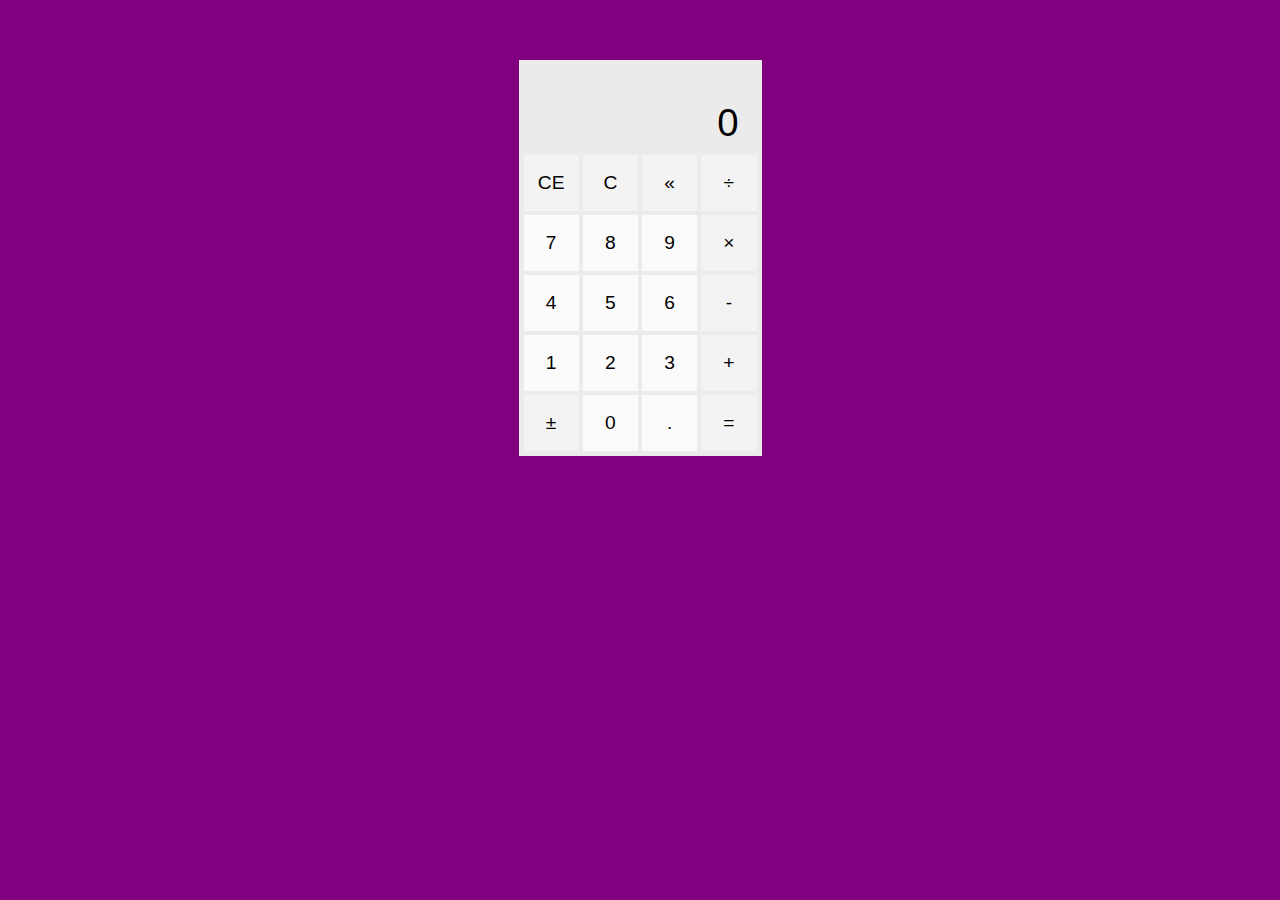
<file: week_3/04.05_calculator/index.html>
<!DOCTYPE html>
<html lang="en">
<head>
    <meta charset="UTF-8">
    <link rel="stylesheet" type="text/css" href="style.css"/>
    <title>Calculator</title>
</head>
<body>
    <div class="calculator">
      
      <input type="text" id="upper-field">
      <input type="text" id="lower-field" value="0">
      
      <div class="calc-row">
        <button type="button" class="operator" onclick="calculate('CE')">CE</button>
        <button type="button" class="operator" onclick="calculate('C')">C</button>
        <button type="button" class="operator" onclick="calculate('del')">&laquo;</button>
        <button type="button" class="operator" onclick="calculate('divide')">&divide;</button>
      </div>

      <div class="calc-row">
        <button type="button" onclick="calculate('7')">7</button>
        <button type="button" onclick="calculate('8')">8</button>
        <button type="button" onclick="calculate('9')">9</button>
        <button type="button" class="operator" onclick="calculate('times')">&times;</button>
      </div>

      <div class="calc-row">
        <button type="button" onclick="calculate('4')">4</button>
        <button type="button" onclick="calculate('5')">5</button>
        <button type="button" onclick="calculate('6')">6</button>
        <button type="button" class="operator" onclick="calculate('minus')">-</button>
      </div>
    
      <div class="calc-row">
        <button type="button" onclick="calculate('1')">1</button>
        <button type="button" onclick="calculate('2')">2</button>
        <button type="button" onclick="calculate('3')">3</button>
        <button type="button" class="operator" onclick="calculate('plus')">+</button>
      </div>
    
      <div class="calc-row">
        <button type="button" class="operator" onclick="calculate('plus-minus')">&plusmn;</button>
        <button type="button" onclick="calculate('0')">0</button>
        <button type="button" onclick="calculate('dot')">.</button>
        <button type="button" class="operator" onclick="calculate('equals')">=</button>
      </div>
    </div>
</body>
<script src="main.js"></script>
</html>
</file>
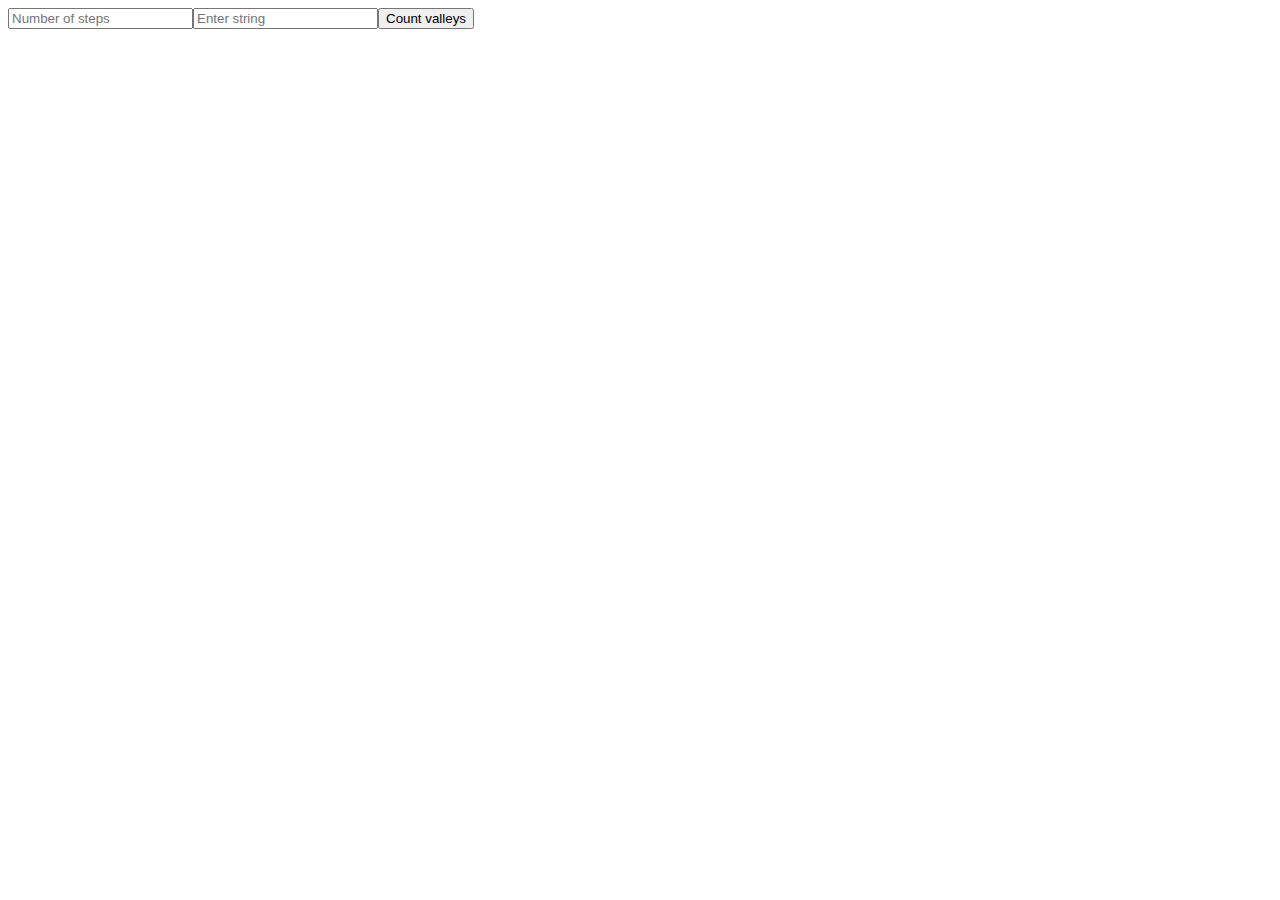
<file: week_3/04.05_valleys/index.html>
<!DOCTYPE html>
<html lang="en">
<head>
    <meta charset="UTF-8">
    <meta name="viewport" content="width=device-width, initial-scale=1.0">
    <meta http-equiv="X-UA-Compatible" content="ie=edge">
    <title>Counting Valleys</title>
</head>
<body>
    <script src="main.js"></script>
    <div style="display: flex">
        <input id="num1" type="text" placeholder="Number of steps">
        <input id="num2" type="text" placeholder="Enter string">
        <button id="button" onclick="doMagic()">Count valleys</button>
    </div>
</body>
</html>
</file>
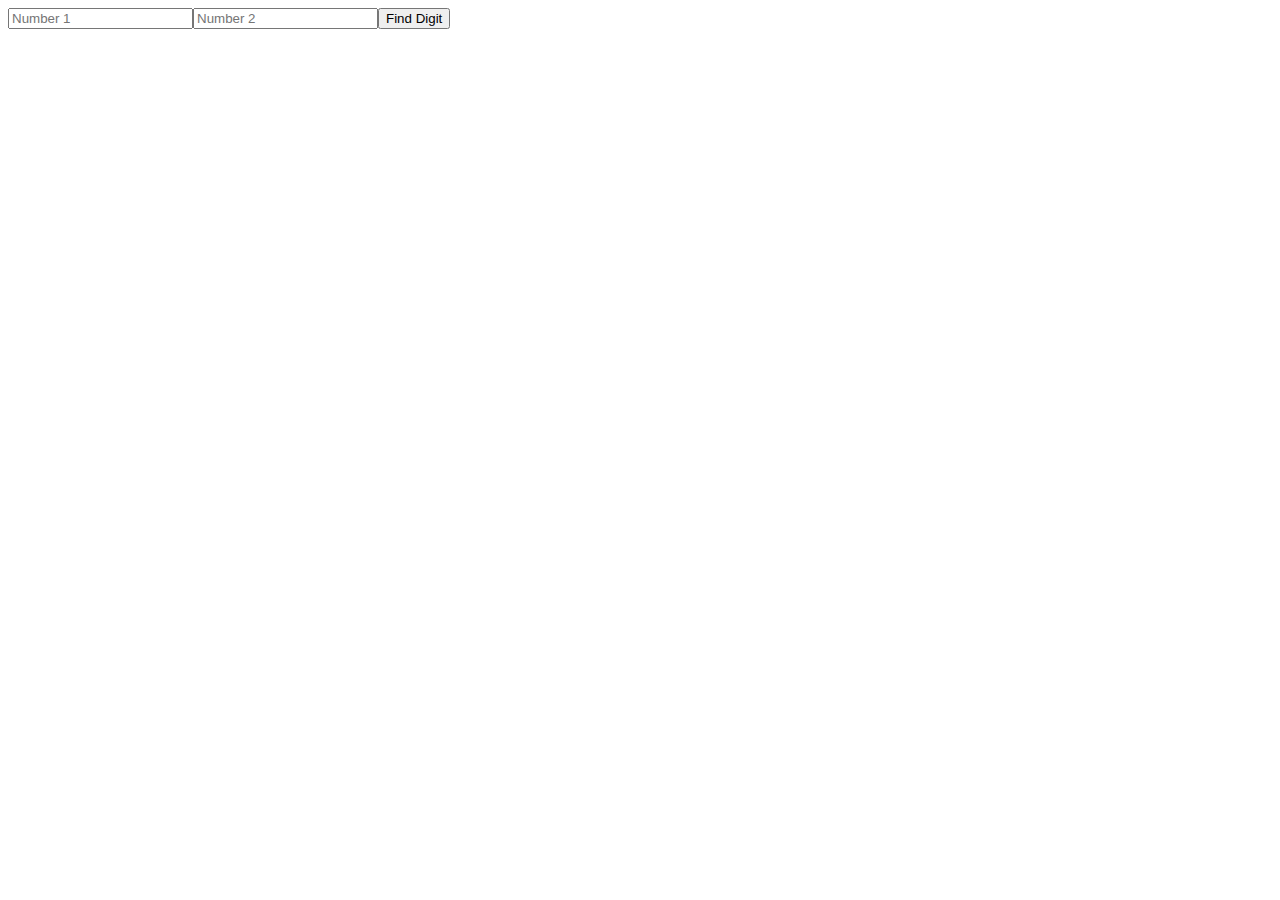
<file: week_3/27.04_nth_number/index.html>
<!DOCTYPE html>
<html lang="en">
<head>
    <meta charset="UTF-8">
    <meta name="viewport" content="width=device-width, initial-scale=1.0">
    <meta http-equiv="X-UA-Compatible" content="ie=edge">
    <title>Document</title>
</head>
<body>
    <script src="main.js"></script>
    <div style="display: flex">
        <input id="num1" type="text" placeholder="Number 1">
        <input id="num2" type="text" placeholder="Number 2">
        <button id="button" onclick="findDigit()">Find Digit</button>
    </div>
</body>
</html>
</file>
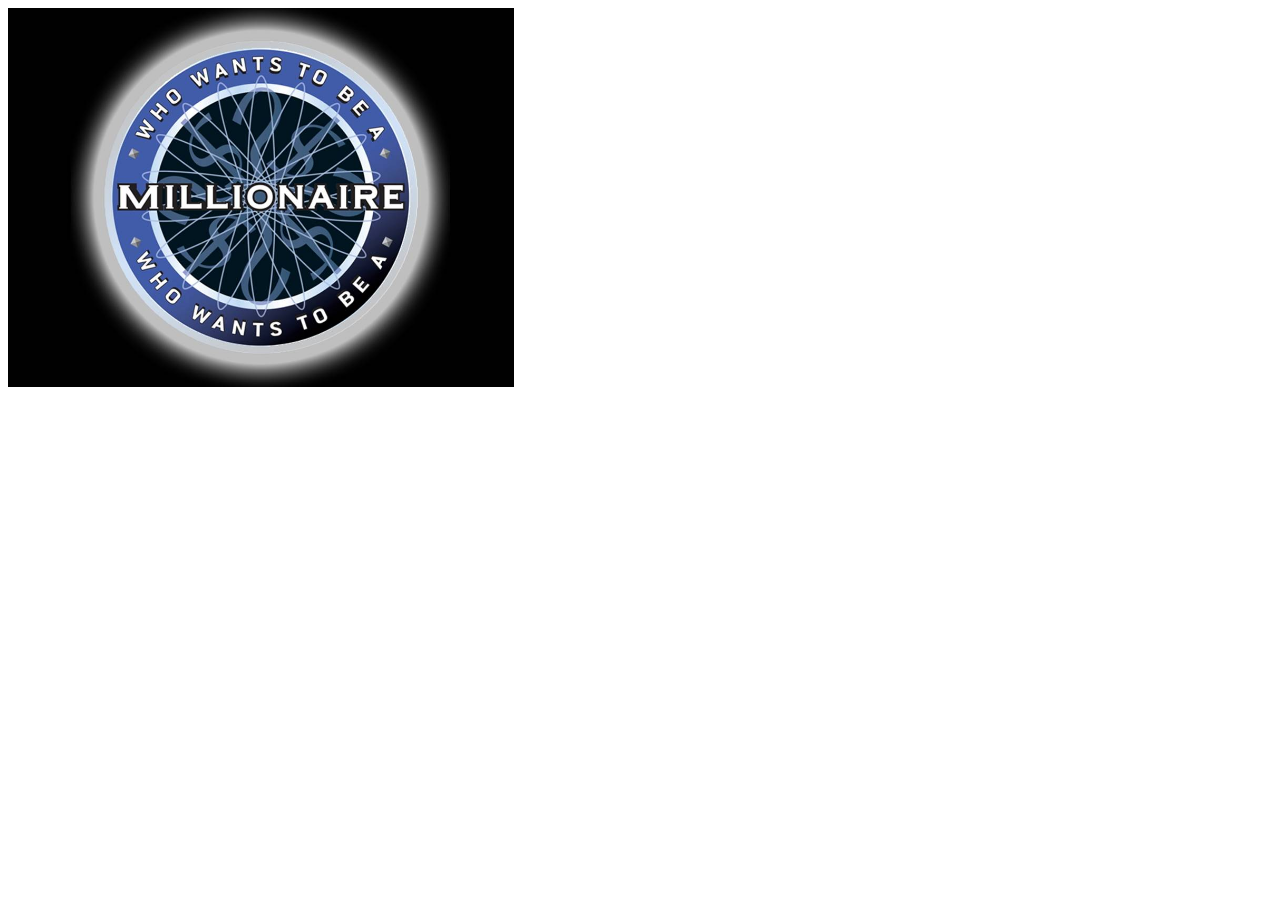
<file: week_4/06.05_api_request/index.html>
<!DOCTYPE html>
<html lang="en">
<head>
    <meta charset="UTF-8">
    <meta name="viewport" content="width=device-width, initial-scale=1.0">
    <meta http-equiv="X-UA-Compatible" content="ie=edge">
    <title>Document</title>
</head>
<body>
    
</body>

<script>
    var anchor = document.createElement("a");
    anchor.setAttribute("href", "#");
    anchor.setAttribute("onclick", "alert(\"hello\")")


    var img = document.createElement("img");
    img.setAttribute("src", "logo.jpg");
    img.style = "height: 100%; width: 40%;" 

    document.body.appendChild(anchor);
    anchor.appendChild(img);
</script>
</html>
</file>
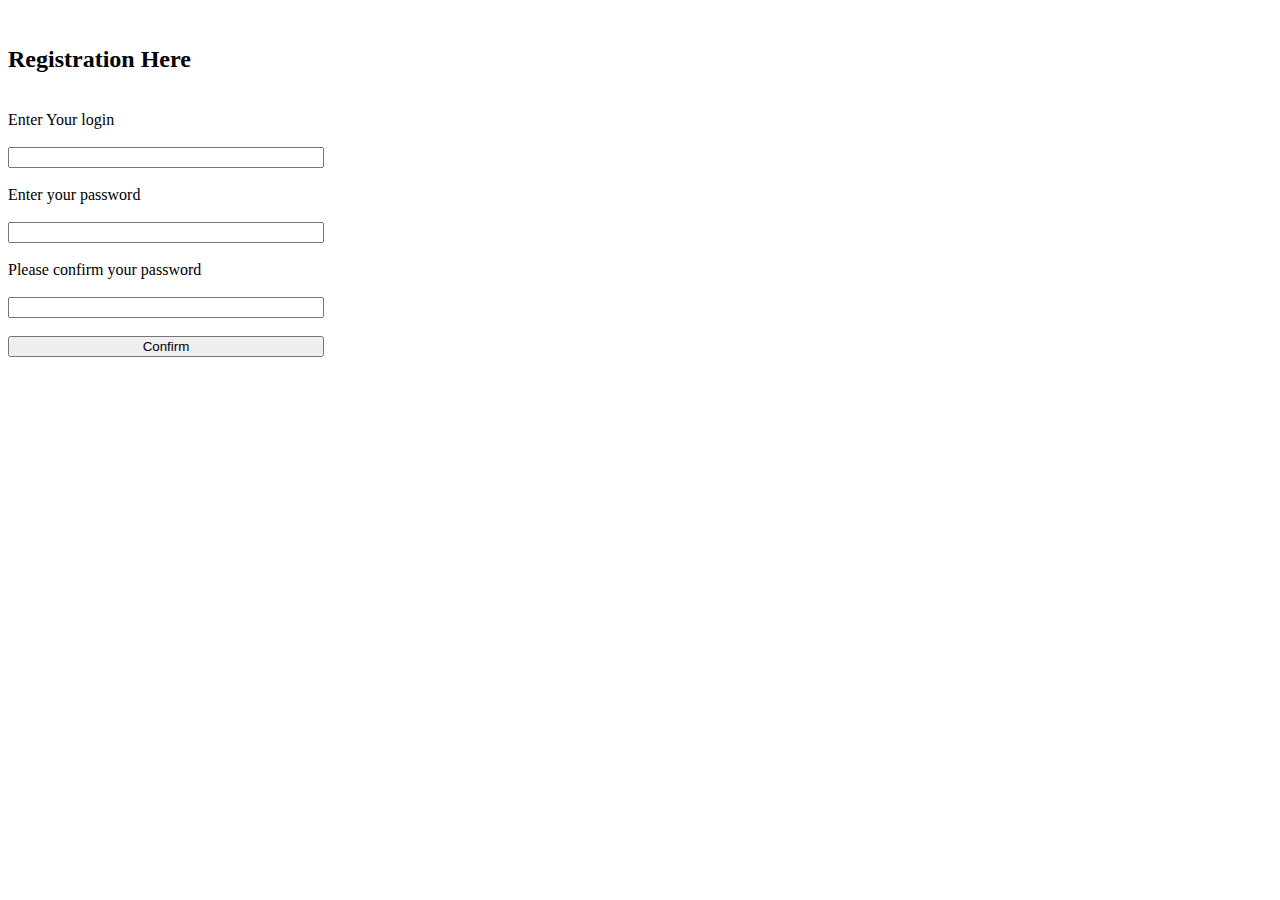
<file: week_4/06.05_reg-auth/index.html>
<!DOCTYPE html>
<html lang="en">

<head>
    <meta charset="UTF-8">
    <meta name="viewport" content="width=device-width, initial-scale=1.0">
    <meta http-equiv="X-UA-Compatible" content="ie=edge">
    <title>Document</title>
    <link rel="stylesheet" href="style.css">
</head>

<body>
    <div id="container">
        <!-- Form 1 -->
        <div id="form1"><br>
            <h2>Registration Here</h2><br>
            <span>Enter Your login</span><br>
            <input type="text" id="login"><br>

            <span>Enter your password</span><br>
            <input type="password" id="pass_code"><br>
            <span>Please confirm your password</span><br>
            <input type="password" id="repeat_pass_code"><br>

            <button id="confirm" onclick="go()">Confirm</button>
        </div>
        <!-- Form 2 -->
        <div id="form2">
            <h2>Please confirm your login and password:</h2>
            <span>Enter Your login again</span><br>
            <input type="text" id="login2"><br>

            <span>Enter your password again</span><br>
            <input type="password" id="pass_code2"><br>

            <button id="confirm" onclick="go2()">Confirm</button><br>
        </div>
        <!-- Form 3 -->
        <div id="form3">
            <h2>Thank you that you are with us!</h2>
            <button id="go3" onclick="go3()">Ok</button>
        </div>
    </div>

</body>
<script src="main.js"></script>

</html>
</file>
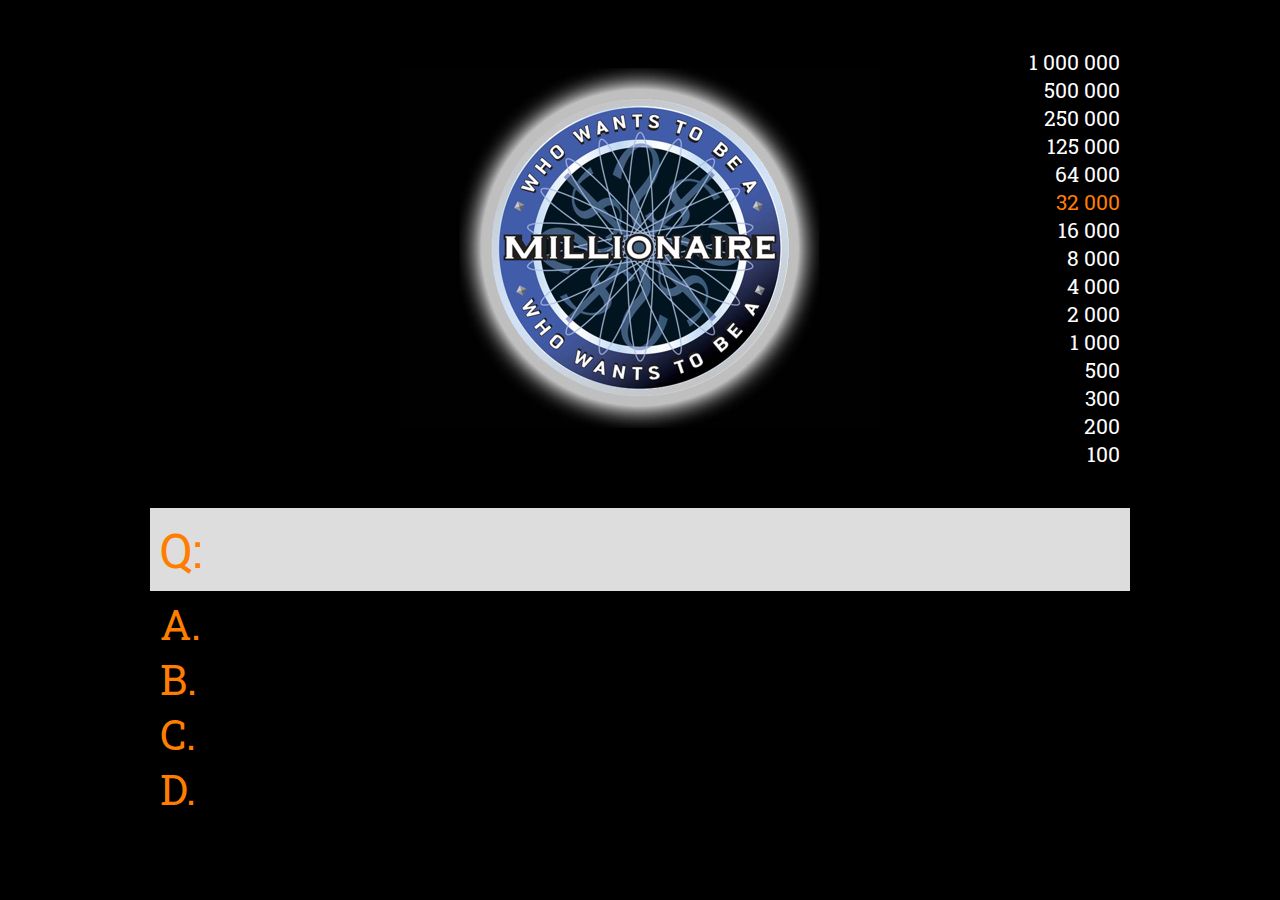
<file: week_4/07.05_wwtbam/index.html>
<!DOCTYPE html>
<html lang="en">

<head>
  <meta charset="UTF-8">
  <meta name="viewport" content="width=device-width, initial-scale=1.0">
  <meta http-equiv="X-UA-Compatible" content="ie=edge">
  <title>Кто хочет стать Миллионером?</title>
  <link href="http://fonts.googleapis.com/css?family=Roboto+Slab" rel="stylesheet" type="text/css" />
  <link rel="stylesheet" href="style.css">
</head>

<body>
  <!-- Audio -->
  <audio id="background" controls volume="0.1" autoplay loop>
  <source src="sound/background.mp3" type="audio/mpeg">
  Your browser does not support the audio element.
  </audio>
  <audio id="right_sound" src='sound/right.mp3'></audio>
  <audio id="wrong_sound" src='sound/wrong.mp3'></audio>

  <!-- Game Contents -->
  <div id="game">
    <div class="container">
      <img src="logo.jpg" id="logo" />
      <ul id="levels">
        <li>100</li>
        <li>200</li>
        <li>300</li>
        <li>500</li>
        <li>1 000</li>
        <li>2 000</li>
        <li>4 000</li>
        <li>8 000</li>
        <li>16 000</li>
        <li>32 000</li>
        <li>64 000</li>
        <li>125 000</li>
        <li>250 000</li>
        <li>500 000</li>
        <li>1 000 000</li>
      </ul>
    </div>

    <div id="question-box" class="container">
      <span class="big-text">Q:</span>
      <span class="content"></span>
    </div>

    <div id="answer-box" class="container">
      <a href="#" id="answer-1" onclick="checkAnswer(1)">
        <div class="answer">
          <span class="big-text">A.</span><span></span>
        </div>
      </a>
      <a href="#" id="answer-2" onclick="checkAnswer(2)">
        <div class="answer">
          <span class="big-text">B.</span><span></span>
        </div>
      </a>
      <a href="#" id="answer-3" onclick="checkAnswer(3)">
        <div class="answer">
          <span class="big-text">C.</span><span></span>
        </div>
      </a>
      <a href="#" id="answer-4" onclick="checkAnswer(4)">
        <div class="answer">
          <span class="big-text">D.</span><span></span>
        </div>
      </a>
    </div>
  </div>
</body>
<!-- CODE GOES HERE -->
<script>
  document.addEventListener("DOMContentLoaded", getQuestion(1));

  var prompt = prompt("Какой уровень сделать несгораемым?", '');
  if(prompt < 0 || prompt > 15 || prompt === null || prompt === '') prompt = 10;
  --prompt;
  console.log("Safety net: " + (prompt+1));

  var currLvl = 0;
  var prevLvl = null;
  var levels = document.getElementById("levels").getElementsByTagName('li');
  levels[prompt].className = "safe";
  var cash = 0;

  function getQuestion(lvl) {
    fetch('https://cors-anywhere.herokuapp.com/https://lip2.xyz/api/millionaire.php/?q=' + lvl)
      .then(data => data.json())
      .then(data => data)
      .then(function (data) {
        //inserting question in HTML
        document.getElementById("question-box").lastChild.textContent = data.data.question;
        var answers = data.data.answers;
        var correct = answers[0];
        //shuffle answers
        answers.sort(() => Math.random() - 0.5);
        //
        correct = answers.indexOf(correct);
        //console.log("Correct: " + (correct + 1));

        //inserting answers in HTML
        for (var i = 0; i < answers.length; ++i) {
          document.getElementById('answer-' + (i + 1)).firstElementChild.lastElementChild.textContent = answers[i];
          if (i === correct) {
            document.getElementById('answer-' + (i + 1)).className = "correct";
          }
        }
        updateLvl();
      });
  }

  function checkAnswer(n) {
    var elm = document.getElementById('answer-' + n);

    if (elm.className === "correct") {
      playRight();
      elm.classList.remove("correct");
      currLvl++;
      prevLvl = currLvl - 1;
      //changing question difficulty
      if (currLvl <= 5) {
        getQuestion(1);
      } else if (currLvl <= 10) {
        getQuestion(2);
      } else if (currLvl < 15){
        getQuestion(3);
      } else {
        alert("Поздравляем! Вы стали Миллионером!");
        window.location.reload(true);
      }

    }
    else {
      playWrong();
      alert("Ваш выйгрыш составил " + cash + " сом.");
      window.location.reload(true);
    }

  }

  function updateLvl() {
    if(currLvl > prompt) {
      //you've reached safety net
      cash = levels[prompt].innerHTML;
      levels[prompt].className = "safe";
    } else {
      cash = 0;
    }
    //setting style for current level
    for (i = 0; i < levels.length; ++i) {
      levels[i].classList.remove("currLvl");
    } 
    levels[currLvl].className = "currLvl";
  }

  function playRight() {
    var audio = document.getElementById("right_sound");
    audio.play();
  }

  function playWrong() {
    var audio = document.getElementById("wrong_sound");
    audio.play();
  }

</script>

</html>
</file>
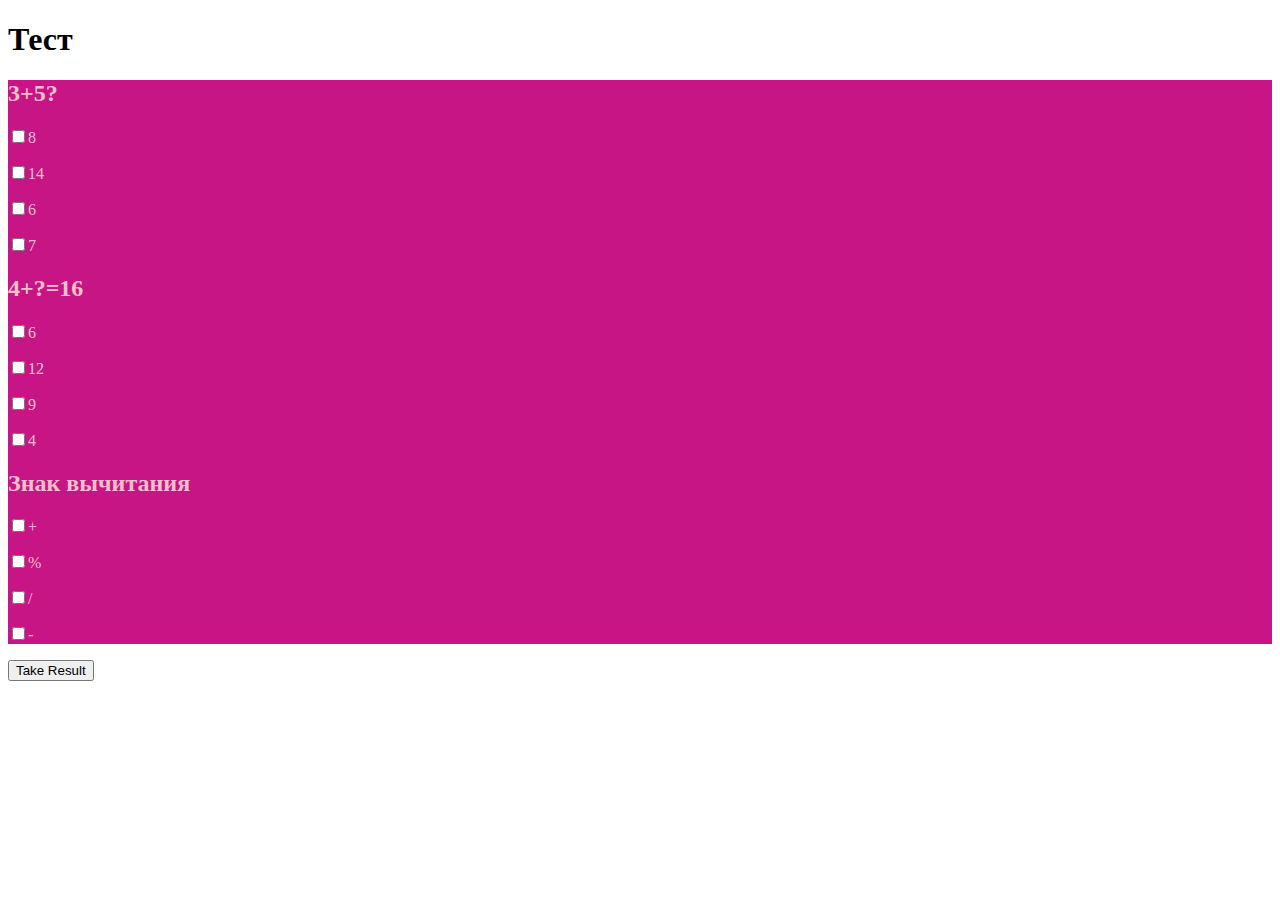
<file: week_3/29.04_web_test/test.html>
<!DOCTYPE html>
<html>
<head>
<meta charset="UTF-8">
<title>TEST with JS</title>
</head>

<body>
    <h1>Тест</h1>
<div id='main' style="background-color: mediumvioletred; color: pink;">
    
        <h2>3+5?</h2>
    <div id='question'>
        <p><input type="checkbox" name="b" value="8" id='1.1'>8</p>
        <p><input type="checkbox" name="a" value="14" id='1.2'>14</p>
        <p><input type="checkbox" name="a" value="6" id='1.3'>6</p>
        <p><input type="checkbox" name="a" value="7" id='1.4'>7</p>
    </div>
    <h2>4+?=16</h2>
    <div>
        <p><input type="checkbox" name="a" value="6">6</p>
        <p><input type="checkbox" name="b" value="12">12</p>
        <p><input type="checkbox" name="a" value="9">9</p>
        <p><input type="checkbox" name="a" value="4">4</p>
    </div>
    <h2>Знак вычитания</h2>
    <div>
        <p><input type="checkbox" name="a" value="+">+</p>
        <p><input type="checkbox" name="a" value="%">%</p>
        <p><input type="checkbox" name="a" value="/">/</p>
        <p><input type="checkbox" name="b" value="-">-</p>
    </div>
</div>
<button type="button" onclick="result()">Take Result</button>
    <p id='result'></p>
</body>
<script>
function result(){
    // var result = document.getElementById('result');
    // if (document.getElementById('1.2').checked || document.getElementById('1.3').checked || document.getElementById('1.4').checked){
    //     alert('Ответ неверный');
    // } else if(document.getElementById('1.1').checked){
    //     alert('Ответ верный');
    // }
    var main = document.getElementById('main')
    var result = 0;
    for (var i=0; i<main.children.length; i++){
        for (var y=0; y<main.children[i].children.length; y++){
            if (main.children[i].children[y].firstChild.getAttribute("name") == 'a' && main.children[i].children[y].firstChild.checked){
                result--;
            } else if(main.children[i].children[y].firstChild.getAttribute("name") == 'b' && main.children[i].children[y].firstChild.checked) {
                result++;
            }
        }
    };
    document.getElementById('result').textContent = 'Your result: ' + result;
}
</script>
</html>
</file>
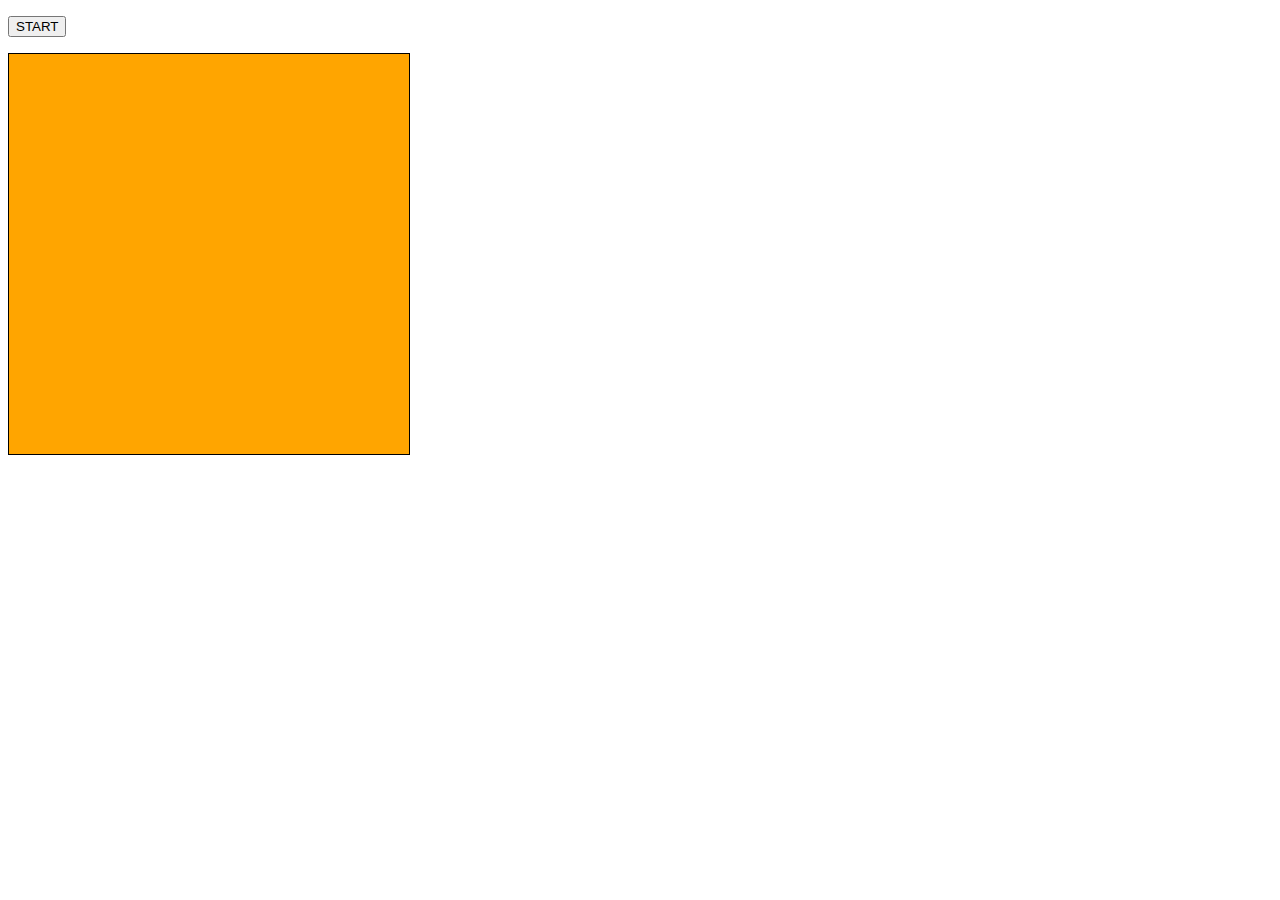
<file: week_3/30.04_animation/anima.html>
<!DOCTYPE html>
<html lang="en">

<head>
  <meta charset="UTF-8">
  <meta name="viewport" content="width=device-width, initial-scale=1.0">
  <meta http-equiv="X-UA-Compatible" content="ie=edge">
  <title>Animation</title>
</head>

<body>
  <p><button onclick="start()">START</button></p>
  <canvas width="400" height="400" id="canvas" style="border: 1px solid black">U MAD?</canvas>
  <div style="display:none;">
      <img id="source" src="source.png"
           width="300" height="227">
  </div>
</body>

<script>
  var canvas = document.getElementById('canvas');
  var image = document.getElementById('source');
  ctx = canvas.getContext('2d');

  var x = 0;
  var y = 0;
  var dx = 1;
  var dy = 50;
  var size = 50;

  draw();

  function draw(){
    ctx.fillStyle = 'orange';
    ctx.fillRect(0, 0, canvas.width, canvas.height);
    ctx.fillStyle = 'purple';
    //ctx.fillRect(x, y, size, size);
    ctx.drawImage(image, x, y);
  }

  function update(){
    if (x + size > canvas.width || x < 0){
      dx = -dx;
      if(y + 2*size > canvas.height || y < 0) {
        dy = -dy;
      }
      y += dy;
    } 
    x += dx;
    
    console.log(`X: ${x}  Y: ${y}`);
    draw();
  }

  function start(){
    setInterval(update, 5);
  }
</script>
</html>
</file>
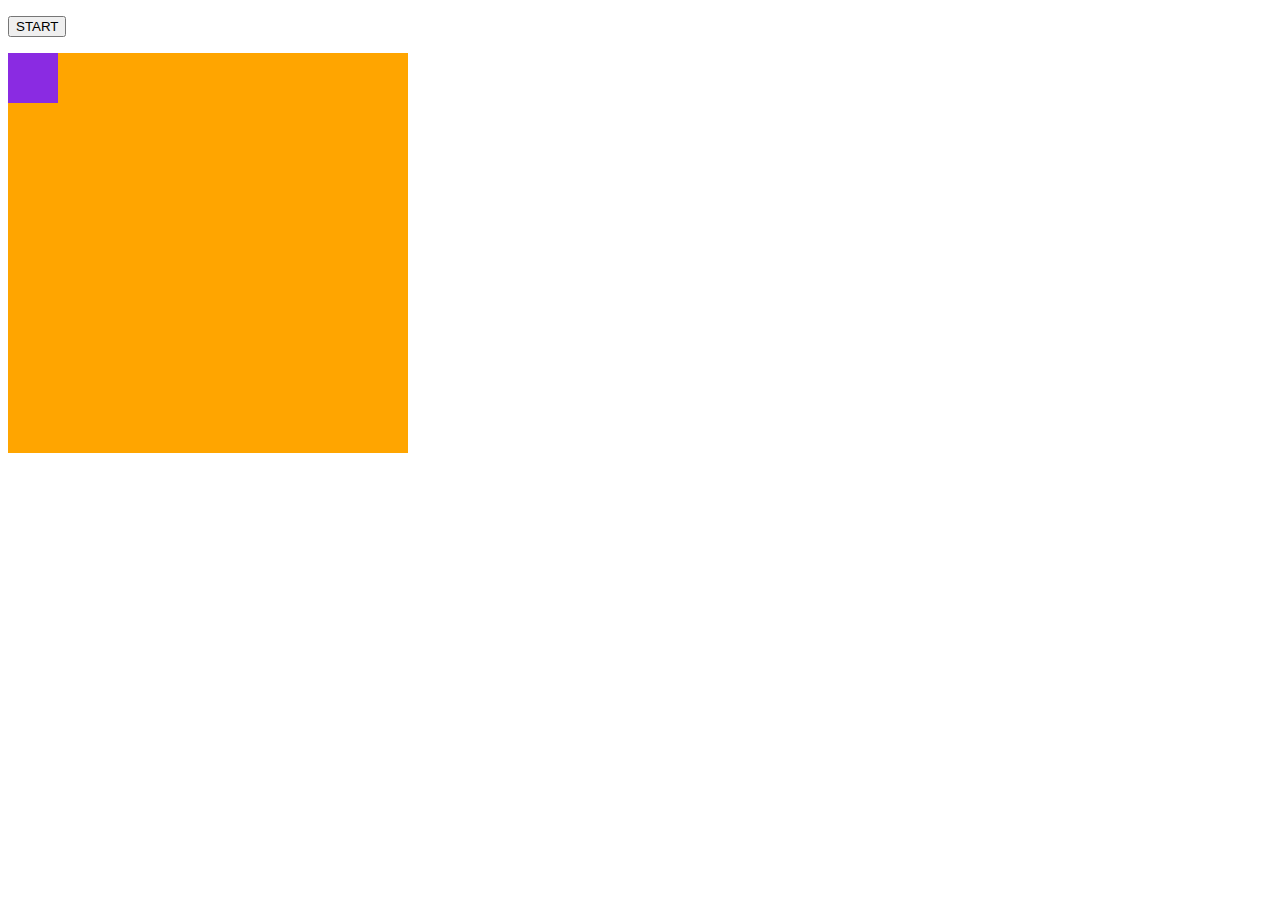
<file: week_3/30.04_animation/diagonal.html>
<!DOCTYPE html>
<html lang="en">

<head>
  <meta charset="UTF-8">
  <meta name="viewport" content="width=device-width, initial-scale=1.0">
  <meta http-equiv="X-UA-Compatible" content="ie=edge">
  <title>Diagonal</title>
</head>
<style>
  #container {
    width: 400px;
    height: 400px;
    position: relative;
    background: orange;
  }
  #anima {
    width: 50px;
    height: 50px;
    position: absolute;
    background-color: blueviolet;
  }
</style>

<body>
  <p><button onclick="start()">START</button></p>
  <div id="container">
    <div id="anima"></div>
  </div>
  <script>
  function start() {
    var elem = document.getElementById('anima');
    var pos = 0;
    var moving = 350;
    var id = setInterval(move, 5);

    function move() {
      if (pos == 350) {
        moving--;
        //elem.style.top = moving+'px';
        elem.style.left = moving+'px';
        if(moving == 0) {
          moving = 350;
          pos = 0;
        }
      }
      else {
        pos++;
        //elem.style.top = pos+'px';
        elem.style.left = pos+'px';
      }
    }
  }
  </script>
</body>
</html>
</file>
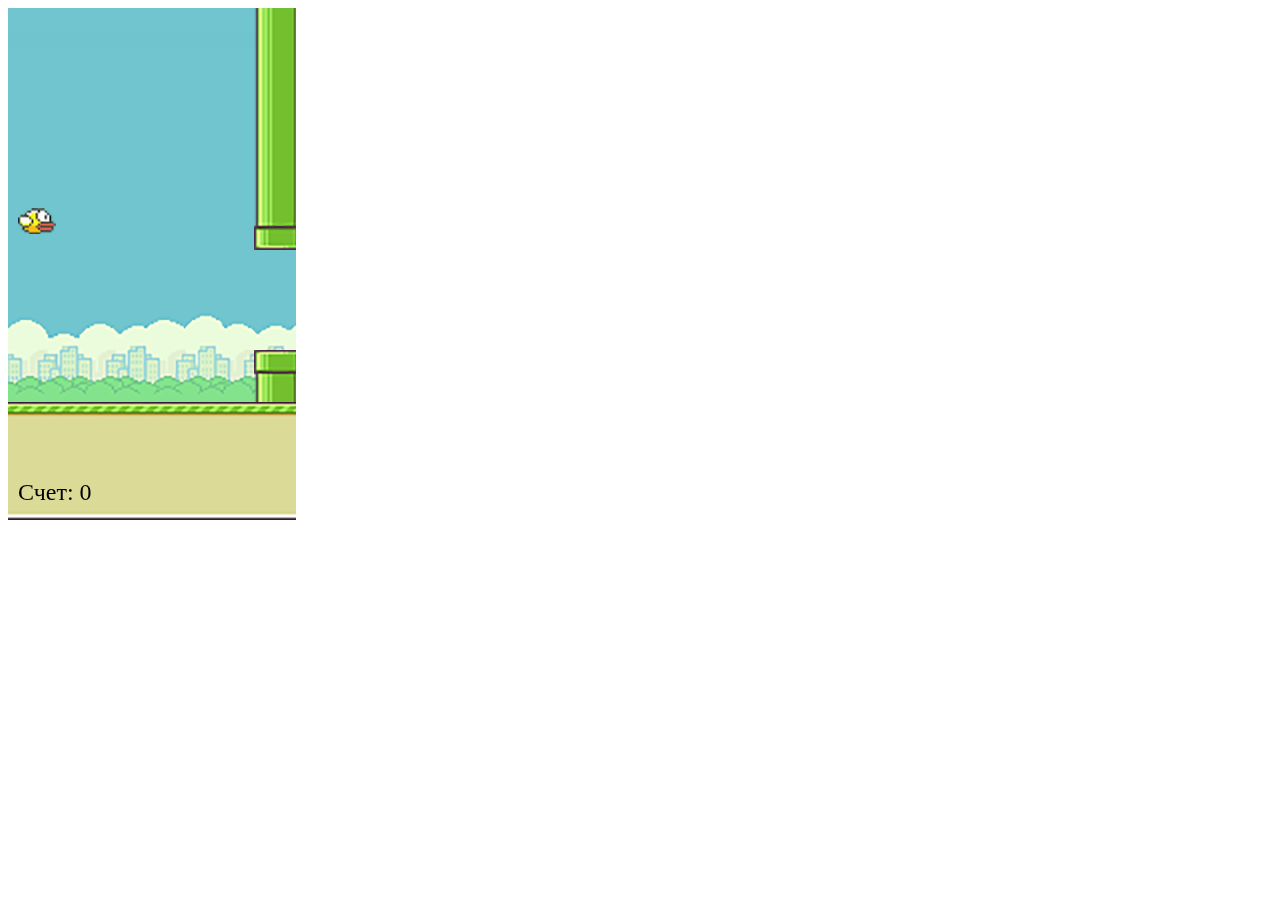
<file: week_3/flappy/game.html>
<!DOCTYPE html>
<html lang="en">
<head>
	<meta charset="UTF-8">
	<title>Flappy</title>
</head>
<body>

<canvas id="canvas" width="288" height="512"></canvas>
<script type="text/javascript" src="js/game.js"></script>
	
</body>
</html>
</file>
<file: week_3/04.05_calculator/style.css>
html {
    font-size: 60%;
  }
  
  * {
    margin: 0;
    padding: 0;
    box-sizing: border-box;
    color: black;
  }

  body {
    background-color: purple;
  }
  
  .calculator {
    width: 243px;
    border: 3px solid #ebebeb;
    margin: 60px auto 0; 
  }
  
  #upper-field {
    width: 100%;
    font-size: 2rem;
    height: 30px;
    border: none;
    background-color: #ebebeb;
    text-align: right;
    padding-top: 10px; 
    padding-right: 20px;
    padding-left: 10px;
    color: #333333;
  }

  #lower-field {
    width: 100%;
    font-size: 4rem;
    height: 60px;
    border: none;
    background-color: #ebebeb;
    text-align: right;
    padding-right: 20px;
    padding-left: 10px;
  }

  .calc-row {
    display: flex;
    flex-direction: row;
    justify-content: space-between;
  }
  
  button {
    font-size: 2rem;
    height: 60px;
    width: 60px;
    background-color: #fbfbfb;
    border: 2px solid #ebebeb;
  }
  
  button:hover {
    background-color: #ebebeb;
  }
  
  .operator {
    background-color: #f3f3f3;
  }
</file>
<file: week_4/06.05_reg-auth/style.css>
div {
    display: flex;
    flex-direction: column;
    width: 50%
}

#form2 {
    display: none;
}
#form3 {
    display: none;
}
</file>
<file: week_4/07.05_wwtbam/style.css>
body {
	background: black;
	font-family: 'Roboto Slab', serif;
}

audio {
	display: none;
}

a {
	text-decoration: none;
}

.container {
	width: 960px;
	margin: 0 auto;
}

#game {
	display: flex;
	flex-direction: column;
}

#levels {
	display: flex;
	flex-direction: column-reverse;
	list-style: none;
	margin: 40px 0;
	color: white;
	text-align: right;
	font-size: 1.3em;
}

.currLvl {
	color: green;
	font-size: 1.4em;
}
.safe {
	color: #FF7E00;
}

#question-box {
	display: flex;
	align-items: center;
	background: #ddd;
	padding: 10px;
	font-size: 1.5em;
}

.big-text {
	color: #FF7E00;
	font-size: 2em;
	margin-right: 15px;
}

#money {
	font-size: 1.9em;
	font-weight: bold;
	color: green;
	text-align: right;
	display: block;
	height: 50px;
	padding-top: 20px;
}

#logo {
	width: 480px;
	float: left;
	margin-left: 240px;
	margin-top: 60px;
}

#answer-box {
	margin-top: 5px;
	color: white;
	font-size: 1.3em;
	text-align: left;
}

.answer {
	display: flex;
	align-items: center;
	color: white;
}

.answer:hover {
	outline: 2px solid #FF7E00;
}
</file>
